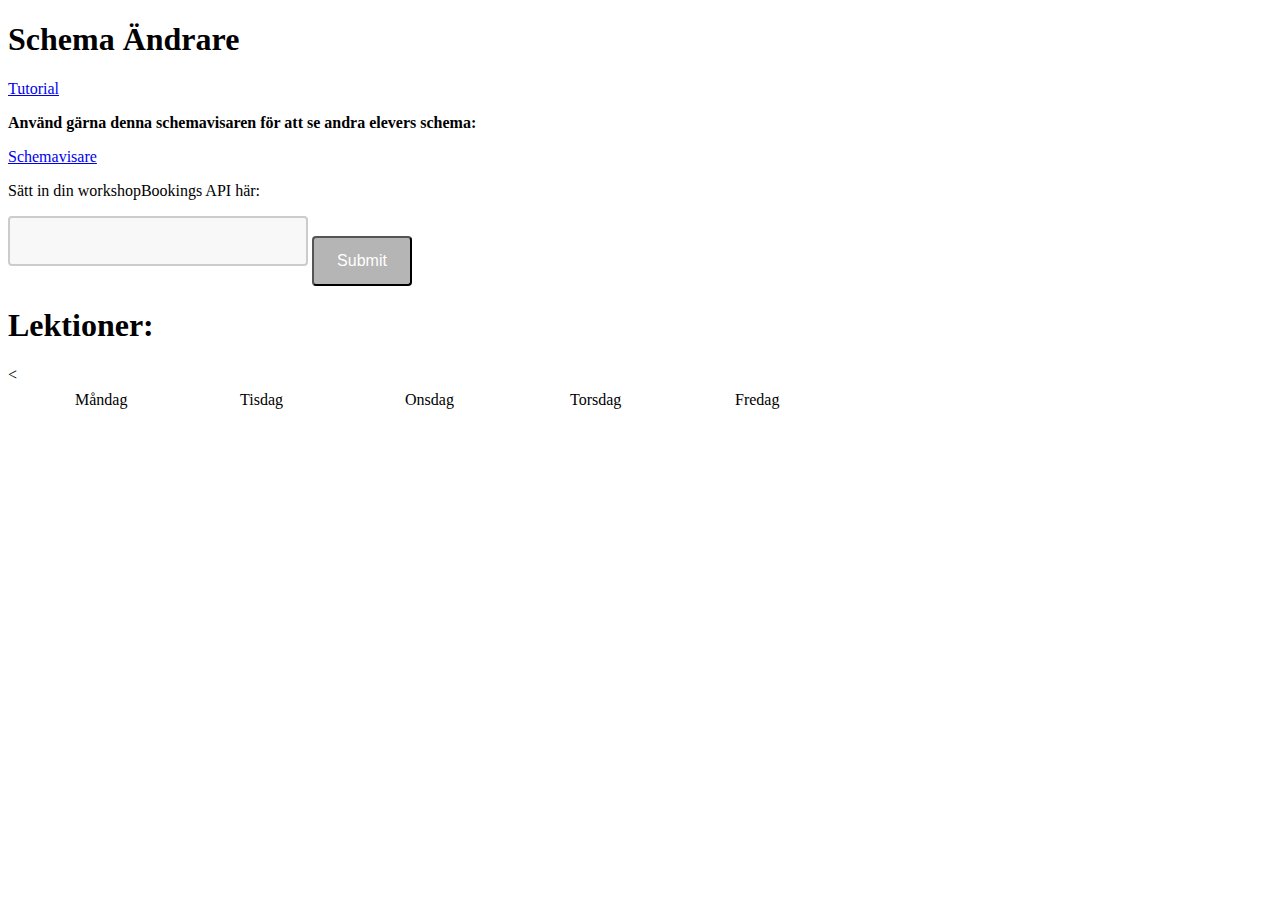
<file: index.html>
<!-- index.html -->

<!DOCTYPE html>
<html>
<head>
  <link rel="stylesheet" type="text/css" href="schema.css">
  <title>Schema Ändrare</title>
  
</head>
<body>
  <h1>Schema Ändrare</h1>
  <a href="/tutorial">Tutorial</a>
  <p><span style="font-size:16px"><strong>Använd gärna denna schemavisaren för att se andra elevers schema:</strong></span></p>
  <a href="/schemavisare">Schemavisare</a>
  <p>Sätt in din workshopBookings API här:</p>
  <textarea id="apiTextArea"></textarea>
  <button class="button button1" onclick="submitAPI()">Submit</button>
  <h1>Lektioner:</h1>
  <ol id="itemList" class="item"></ol>
  <ol id="itemList2" class="item2"></ol>
  <ol id="itemList3" class="item3"></ol>
  <ol id="itemList4" class="item4"></ol>
  <ol id="itemList5" class="item5"></ol>
  <p class="dagar måndag">Måndag</p>
  <p class="dagar tisdag">Tisdag</p>
  <p class="dagar onsdag">Onsdag</p>
  <p class="dagar torsdag">Torsdag</p>
  <p class="dagar fredag">Fredag</p>
  
  <script src="script.js"></script><
</body>
</html>
</file>
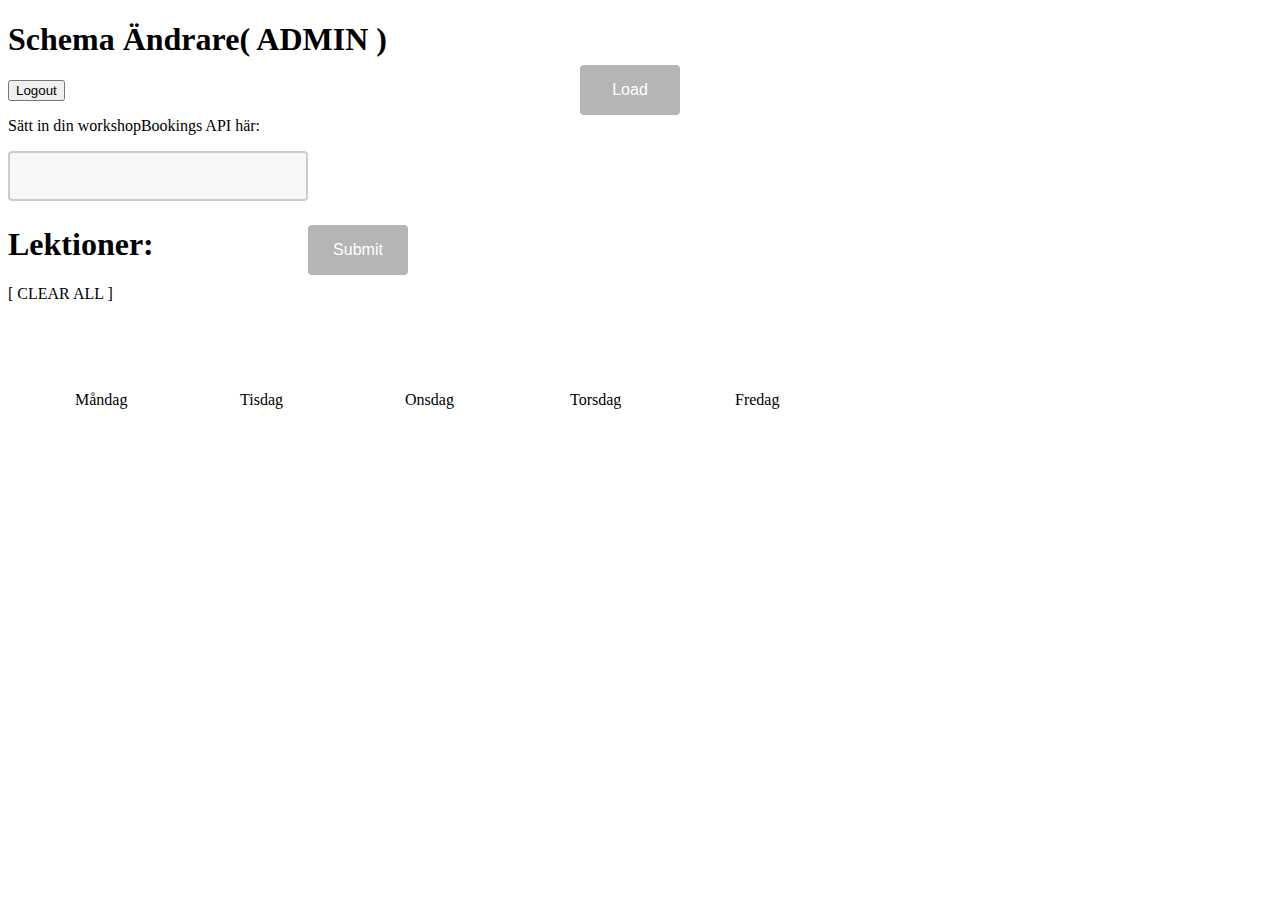
<file: admin.html>
<!-- index.html -->

<!DOCTYPE html>
<html>
<head>
  <link rel="stylesheet" type="text/css" href="admin.css">
  <title>Schema Ändrare</title>
</head>
<body>
  <h1>Schema Ändrare( ADMIN )</h1>
  <button onclick="logout()">Logout</button>
  <p>Sätt in din workshopBookings API här:</p>
  <textarea id="apiTextArea"></textarea>
  <button class="button button1" onclick="submitAPI()">Submit</button>
  <h1>Lektioner:</h1>
  <p id="demo">[ CLEAR ALL ]</p>
  <ol id="itemList" class="item"></ol>
  <ol id="itemList2" class="item2"></ol>
  <ol id="itemList3" class="item3"></ol>
  <ol id="itemList4" class="item4"></ol>
  <ol id="itemList5" class="item5"></ol>
  <ol id="peopleList" class="item6"></ol>
  <button class="button button2" onclick="loadPeople()">Load</button>
  <p class="dagar måndag">Måndag</p>
  <p class="dagar tisdag">Tisdag</p>
  <p class="dagar onsdag">Onsdag</p>
  <p class="dagar torsdag">Torsdag</p>
  <p class="dagar fredag">Fredag</p>

  <script> // personer i file.txt
    
      function loadPeople() {
       fetch('/load', {
           method: 'POST',
           headers: {
             'Content-Type': 'application/json'
           }
         })
       .then(response => response.json())
       .then(data => {
         emails = data.emails;
         fetches = data.loads;
         dates = data.datess;
         console.log(data)
         peopleList = document.getElementById('peopleList');
         peopleList.innerHTML = '';
         emails.forEach((item, count) => {
           const li = document.createElement("li");
           let newItem = item.slice(0,7)
           li.textContent = `${newItem}, ${dates[count]}`;
           
           peopleList.appendChild(li);

           function handleItemClick(itemCount) {
             li.addEventListener("click", async function () {
               let apiData = fetches[itemCount];
               let tof = true;
               
               fetch('/submit-api', {
                 method: 'POST',
                 headers: {
                   'Content-Type': 'application/json'
                 },
                 body: JSON.stringify({ apiData, tof })
               })
               .then(response => response.json())
               .then(data => {
                 console.log("Received data from the server:", data);

                 dates = data.dates;
                 ws = data.ids;
                 bearer=data.bearer;
                 console.log(bearer)
                 let itemList = document.getElementById("itemList");
                 itemList.innerHTML = "";
                 itemList = document.getElementById("itemList2");
                 itemList.innerHTML = "";
                 itemList = document.getElementById("itemList3");
                 itemList.innerHTML = "";
                 itemList = document.getElementById("itemList4");
                 itemList.innerHTML = "";
                 itemList = document.getElementById("itemList5");
                 itemList.innerHTML = "";// Clear the list first
                 // index.js

                 // CLEAR LIST FUNCTION
                 const clear = document.getElementById("demo");
                 clear.addEventListener("click", function () {
                   alert("Cleared!");
                   itemList.innerHTML = "";
                   dates.forEach((item, counttt) => {
                     felix=ws[counttt].split(",")

                     const hello = {
                         url: "https://app-kedbackend-prod-swe-02.azurewebsites.net/api/batch?clientIdentity=6b14119f-3bf2-4d23-8c49-c4be156f0e13&flags=modtrack",
                         method: "POST",
                         headers: {
                           accept: "application/json",
                           "accept-language": "en,sv;q=0.9,ko;q=0.8",
                           authorization: bearer,
                           "content-type": "application/json",
                           "sec-ch-ua": "\".Not/A)Brand\";v=\"99\", \"Google Chrome\";v=\"103\", \"Chromium\";v=\"103\"",
                           "sec-ch-ua-mobile": "?0",
                           "sec-ch-ua-platform": "\"Chrome OS\"",
                           "sec-fetch-dest": "empty",
                           "sec-fetch-mode": "cors",
                           "sec-fetch-site": "cross-site",
                           Referer: "https://ks.kunskapsporten.se/",
                           "Referrer-Policy": "strict-origin-when-cross-origin"
                         },
                         body: JSON.stringify([
                           { "op": "unlink", "sourceTable": "calendarEvents", "sourceId": felix[0], "targetId": felix[1], "label": "workshopBookings" },
                           { "op": "delete", "table": "workshopBookings", "id": felix[1] }
                         ])
                     }
                       fetch(hello.url, hello)
                   })
                 });
                 // CLEAR LIST FUNCTION


                 dates.forEach((item, count) => {


                   const li = document.createElement("li");
                   if(item.includes("Monday")) {
                     itemList = document.getElementById("itemList");
                     let newItem = item.slice(7,-1)
                     li.textContent = `${newItem} [REMOVE]`;
                   } else if(item.includes("Tuesday")) {
                     itemList = document.getElementById("itemList2");
                     let newItem = item.slice(9,-1)
                     li.textContent = `${newItem} [REMOVE]`;
                   } else if(item.includes("Wednesday")) {
                     itemList = document.getElementById("itemList3");
                     let newItem = item.slice(11,-1)
                     li.textContent = `${newItem} [REMOVE]`;
                   } else if(item.includes("Thursday")) {
                     itemList = document.getElementById("itemList4");
                     let newItem = item.slice(10,-1)
                     li.textContent = `${newItem} [REMOVE]`;
                   } else if(item.includes("Friday")) {
                     itemList = document.getElementById("itemList5");
                     let newItem = item.slice(8,-1)
                     li.textContent = `${newItem} [REMOVE]`;
                   }


                   itemList.appendChild(li);

                   function handleItemClick(itemCount) {
                     li.addEventListener("click", async function () {
                       console.log("Removing from itemList:", itemList);
                       console.log("Removing item:", li);
                       if (document.getElementById("itemList").contains(li)) {
                         document.getElementById("itemList").removeChild(li);
                       } else if (document.getElementById("itemList2").contains(li)) {
                         document.getElementById("itemList2").removeChild(li);
                       } else if (document.getElementById("itemList3").contains(li)) {
                         document.getElementById("itemList3").removeChild(li);
                       } else if (document.getElementById("itemList4").contains(li)) {
                         document.getElementById("itemList4").removeChild(li);
                       } else if (document.getElementById("itemList5").contains(li)) {
                         document.getElementById("itemList5").removeChild(li);
                       }
                       console.log(itemCount)
                       alert("You clicked item " + ws[itemCount]);

                       erik = ws[itemCount].split(",");
                       console.log("erik1: ", erik[0], " erik2: ", erik[1])
                       const hello = {
                         url: "https://app-kedbackend-prod-swe-02.azurewebsites.net/api/batch?clientIdentity=6b14119f-3bf2-4d23-8c49-c4be156f0e13&flags=modtrack",
                         method: "POST",
                         headers: {
                           accept: "application/json",
                           "accept-language": "en,sv;q=0.9,ko;q=0.8",
                           authorization: bearer,
                           "content-type": "application/json",
                           "sec-ch-ua": "\".Not/A)Brand\";v=\"99\", \"Google Chrome\";v=\"103\", \"Chromium\";v=\"103\"",
                           "sec-ch-ua-mobile": "?0",
                           "sec-ch-ua-platform": "\"Chrome OS\"",
                           "sec-fetch-dest": "empty",
                           "sec-fetch-mode": "cors",
                           "sec-fetch-site": "cross-site",
                           Referer: "https://ks.kunskapsporten.se/",
                           "Referrer-Policy": "strict-origin-when-cross-origin"
                         },
                         body: JSON.stringify([
                           { "op": "unlink", "sourceTable": "calendarEvents", "sourceId": erik[0], "targetId": erik[1], "label": "workshopBookings" },
                           { "op": "delete", "table": "workshopBookings", "id": erik[1] }
                         ])
                       }
                       await fetch(hello.url, hello);

                     });
                   }
                   handleItemClick(count);
                 });

               }) // catch error from /submit-api
               .catch(error => {
                 alert("Invalid!")
                 console.error("Error:", error);
               });
               
             })
           }
           handleItemClick(count);
         });
         
       
       })
       .catch(error => {
         console.error("Error:", error);
       });
     }

      function logout() {
        fetch('/logout')
          .then(response => response.json())
          .then(data => {
            if (data.success) {
              window.location.href = '/login'; // Redirect to the login page
            }
          })
          .catch(error => {
            console.error("Error:", error);
          });
      }

      function submitAPI() {
        count=0
        const apiData = document.getElementById("apiTextArea").value;
        let tof = false;
        console.log("Submitting API request...");
        
        fetch('/submit-api', {
          method: 'POST',
          headers: {
            'Content-Type': 'application/json'
          },
          body: JSON.stringify({ apiData, tof })
        })
        .then(response => response.json())
        .then(data => {
          console.log("Received data from the server:", data);

          if (data.status == "Invalid email!") {
            alert("Invalid!");
            return;
          } 

          dates = data.dates;
          ws = data.ids;
          bearer=data.bearer;
          console.log(bearer)
          let itemList = document.getElementById("itemList");
          itemList.innerHTML = "";
          itemList = document.getElementById("itemList2");
          itemList.innerHTML = "";
          itemList = document.getElementById("itemList3");
          itemList.innerHTML = "";
          itemList = document.getElementById("itemList4");
          itemList.innerHTML = "";
          itemList = document.getElementById("itemList5");
          itemList.innerHTML = "";// Clear the list first
          // index.js

          // CLEAR LIST FUNCTION
          const clear = document.getElementById("demo");
          clear.addEventListener("click", function () {
            alert("Cleared!");
            itemList.innerHTML = "";
            dates.forEach((item, counttt) => {
              felix=ws[counttt].split(",")

              const hello = {
                  url: "https://app-kedbackend-prod-swe-02.azurewebsites.net/api/batch?clientIdentity=6b14119f-3bf2-4d23-8c49-c4be156f0e13&flags=modtrack",
                  method: "POST",
                  headers: {
                    accept: "application/json",
                    "accept-language": "en,sv;q=0.9,ko;q=0.8",
                    authorization: bearer,
                    "content-type": "application/json",
                    "sec-ch-ua": "\".Not/A)Brand\";v=\"99\", \"Google Chrome\";v=\"103\", \"Chromium\";v=\"103\"",
                    "sec-ch-ua-mobile": "?0",
                    "sec-ch-ua-platform": "\"Chrome OS\"",
                    "sec-fetch-dest": "empty",
                    "sec-fetch-mode": "cors",
                    "sec-fetch-site": "cross-site",
                    Referer: "https://ks.kunskapsporten.se/",
                    "Referrer-Policy": "strict-origin-when-cross-origin"
                  },
                  body: JSON.stringify([
                    { "op": "unlink", "sourceTable": "calendarEvents", "sourceId": felix[0], "targetId": felix[1], "label": "workshopBookings" },
                    { "op": "delete", "table": "workshopBookings", "id": felix[1] }
                  ])
              }
                fetch(hello.url, hello)
            })
          });
          // CLEAR LIST FUNCTION


          dates.forEach((item, count) => {
            
            
            const li = document.createElement("li");
            if(item.includes("Monday")) {
              itemList = document.getElementById("itemList");
              let newItem = item.slice(7,-1)
              li.textContent = `${newItem} [REMOVE]`;
            } else if(item.includes("Tuesday")) {
              itemList = document.getElementById("itemList2");
              let newItem = item.slice(9,-1)
              li.textContent = `${newItem} [REMOVE]`;
            } else if(item.includes("Wednesday")) {
              itemList = document.getElementById("itemList3");
              let newItem = item.slice(11,-1)
              li.textContent = `${newItem} [REMOVE]`;
            } else if(item.includes("Thursday")) {
              itemList = document.getElementById("itemList4");
              let newItem = item.slice(10,-1)
              li.textContent = `${newItem} [REMOVE]`;
            } else if(item.includes("Friday")) {
              itemList = document.getElementById("itemList5");
              let newItem = item.slice(8,-1)
              li.textContent = `${newItem} [REMOVE]`;
            }
            
           
            itemList.appendChild(li);
            
            function handleItemClick(itemCount) {
              li.addEventListener("click", async function () {
                console.log("Removing from itemList:", itemList);
                console.log("Removing item:", li);
                if (document.getElementById("itemList").contains(li)) {
                  document.getElementById("itemList").removeChild(li);
                } else if (document.getElementById("itemList2").contains(li)) {
                  document.getElementById("itemList2").removeChild(li);
                } else if (document.getElementById("itemList3").contains(li)) {
                  document.getElementById("itemList3").removeChild(li);
                } else if (document.getElementById("itemList4").contains(li)) {
                  document.getElementById("itemList4").removeChild(li);
                } else if (document.getElementById("itemList5").contains(li)) {
                  document.getElementById("itemList5").removeChild(li);
                }
                console.log(itemCount)
                alert("You clicked item " + ws[itemCount]);

                erik = ws[itemCount].split(",");
                console.log("erik1: ", erik[0], " erik2: ", erik[1])
                const hello = {
                  url: "https://app-kedbackend-prod-swe-02.azurewebsites.net/api/batch?clientIdentity=6b14119f-3bf2-4d23-8c49-c4be156f0e13&flags=modtrack",
                  method: "POST",
                  headers: {
                    accept: "application/json",
                    "accept-language": "en,sv;q=0.9,ko;q=0.8",
                    authorization: bearer,
                    "content-type": "application/json",
                    "sec-ch-ua": "\".Not/A)Brand\";v=\"99\", \"Google Chrome\";v=\"103\", \"Chromium\";v=\"103\"",
                    "sec-ch-ua-mobile": "?0",
                    "sec-ch-ua-platform": "\"Chrome OS\"",
                    "sec-fetch-dest": "empty",
                    "sec-fetch-mode": "cors",
                    "sec-fetch-site": "cross-site",
                    Referer: "https://ks.kunskapsporten.se/",
                    "Referrer-Policy": "strict-origin-when-cross-origin"
                  },
                  body: JSON.stringify([
                    { "op": "unlink", "sourceTable": "calendarEvents", "sourceId": erik[0], "targetId": erik[1], "label": "workshopBookings" },
                    { "op": "delete", "table": "workshopBookings", "id": erik[1] }
                  ])
                }
                await fetch(hello.url, hello);

              });
            }
            handleItemClick(count);
          });

        }) // catch error from /submit-api
        .catch(error => {
          console.error("Error:", error);
        });
      }

      //
      let inactivityTimeout;
      const inactivityDuration = 300000; // 10 minutes in milliseconds

      function resetInactivityTimeout() {
        clearTimeout(inactivityTimeout);
        inactivityTimeout = setTimeout(() => {
          logout();
        }, inactivityDuration);
      }

      // Add event listeners to reset the timeout on user interaction
      document.addEventListener('mousemove', resetInactivityTimeout);
      document.addEventListener('keydown', resetInactivityTimeout);

    
  </script>
</body>
</html>
</file>
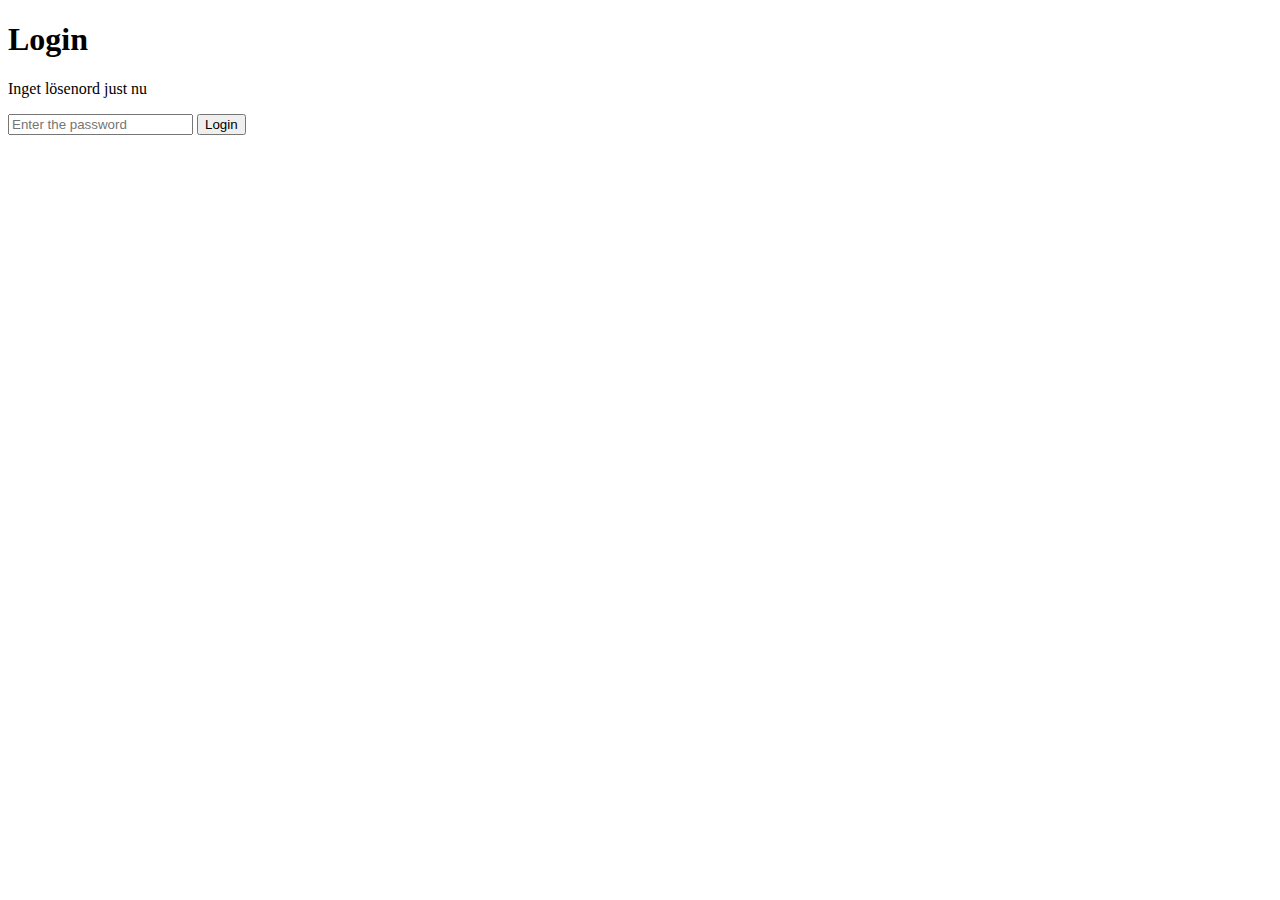
<file: login.html>
<!DOCTYPE html>
<html>
<head>
  <title>Login</title>
</head>
<body>
  <h1>Login</h1>
  <p>Inget lösenord just nu</p>
  <input type="password" id="passwordInput" placeholder="Enter the password">
  <button onclick="submitPassword()">Login</button>
  <script>
    function submitPassword() {
      const password = document.getElementById("passwordInput").value;
      fetch('/login', {
        method: 'POST',
        headers: {
          'Content-Type': 'application/json'
        },
        body: JSON.stringify({ password })
      })
      .then(response => response.json())
      .then(data => {
        if (data.success && data.admin) {
          window.location.href = '/admin.html'; // Redirect to the schema.html page on successful login
        } else if(data.success && !data.admin ) {
          window.location.href = '/schema.html';
          
        } else {
          alert('Incorrect password. Try again.');
        }
      })
      .catch(error => {
        console.error("Error:", error);
      });
    }
  </script>
</body>
</html>
</file>
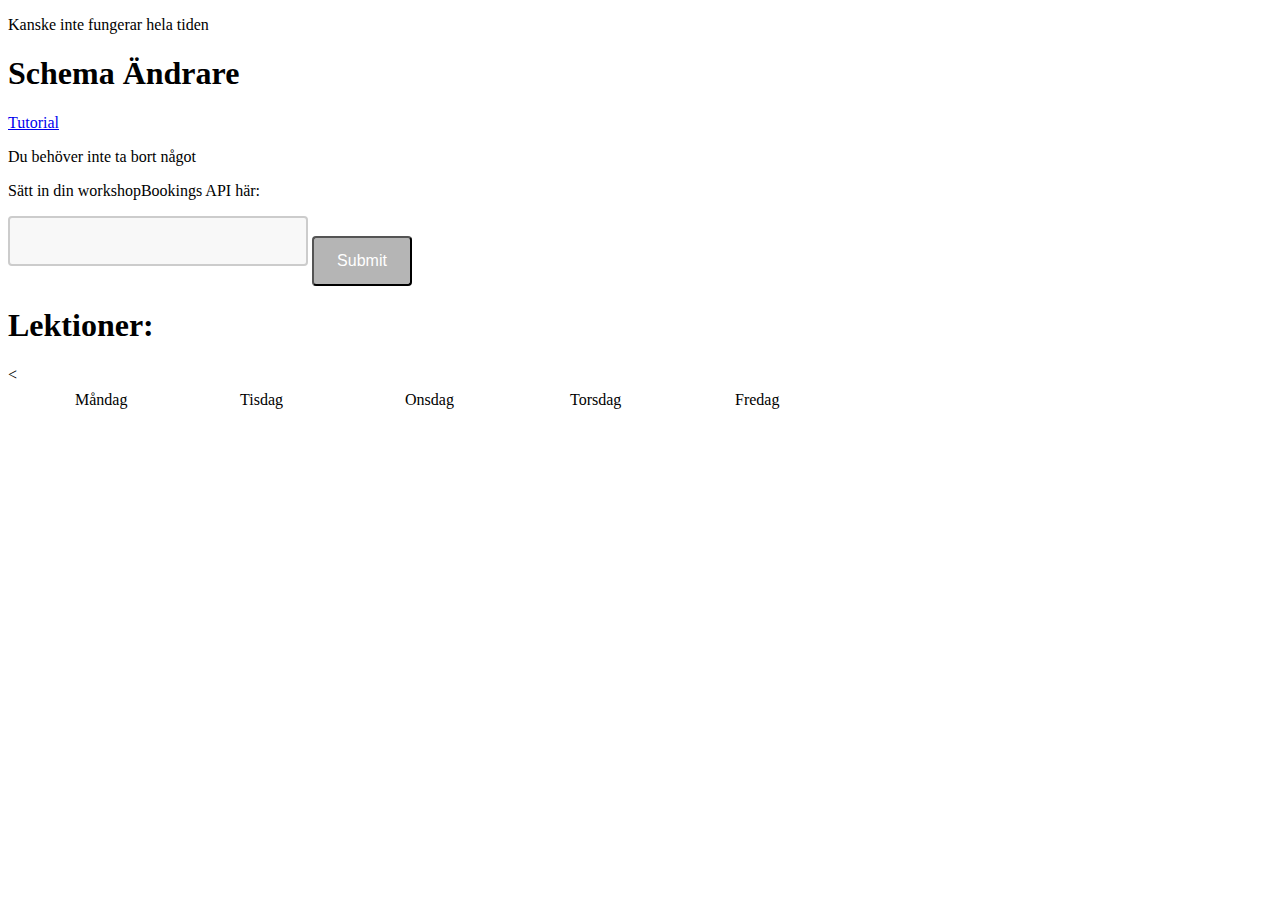
<file: schema.html>
<!-- index.html -->

<!DOCTYPE html>
<html>
<head>
  <link rel="stylesheet" type="text/css" href="schema.css">
  <title>Schema Ändrare</title>
  
</head>
<body>
  <p>Kanske inte fungerar hela tiden</p>
  <h1>Schema Ändrare</h1>
  <a href="/tutorial">Tutorial</a>
  <p>Du behöver inte ta bort något</p>
  <p>Sätt in din workshopBookings API här:</p>
  <textarea id="apiTextArea"></textarea>
  <button class="button button1" onclick="submitAPI()">Submit</button>
  <h1>Lektioner:</h1>
  <ol id="itemList" class="item"></ol>
  <ol id="itemList2" class="item2"></ol>
  <ol id="itemList3" class="item3"></ol>
  <ol id="itemList4" class="item4"></ol>
  <ol id="itemList5" class="item5"></ol>
  <p class="dagar måndag">Måndag</p>
  <p class="dagar tisdag">Tisdag</p>
  <p class="dagar onsdag">Onsdag</p>
  <p class="dagar torsdag">Torsdag</p>
  <p class="dagar fredag">Fredag</p>
  
  <script src="script.js"></script><
</body>
</html>
</file>
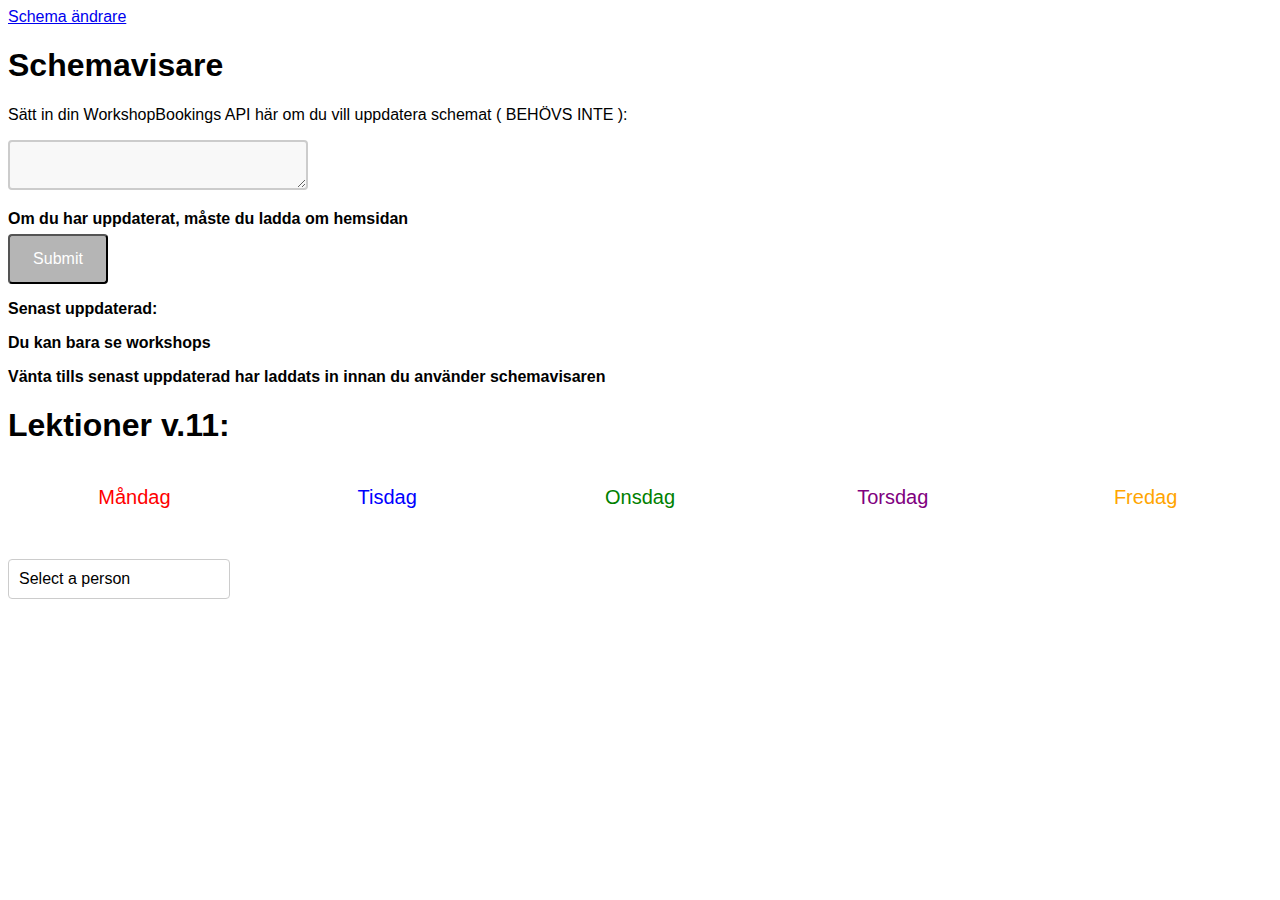
<file: schemavisare.html>
<!DOCTYPE html>
<html lang="en">
<head>
  <link rel="stylesheet" type="text/css" href="schemavisare.css">
  <title>Schemavisare</title>
</head>
<body>
  <a href="/index">Schema ändrare</a>
  <h1>Schemavisare</h1>
  <p>S&auml;tt in din WorkshopBookings API h&auml;r om du vill uppdatera schemat ( BEHÖVS INTE ):</p>
  
  <textarea id="apiTextArea"></textarea>
  <p><span style="font-size:16px"><strong>Om du har uppdaterat, måste du ladda om hemsidan</strong></span></p>
  <button class="button button1" onclick="submitVisare()">Submit</button>
  <p><span id="update"style="font-size:16px"><strong>Senast uppdaterad:</strong></span></p>
  <p><span style="font-size:16px"><strong>Du kan bara se workshops</strong></span></p>
  <p><span style="font-size:16px"><strong>Vänta tills senast uppdaterad har laddats in innan du använder schemavisaren</strong></span></p>
  <h1 id="lektion" class="lektioner">Lektioner v.11:</h1>
  <div class="weekday-container">
    <div class="weekday-group">
      <p class="weekday måndag">Måndag</p>
      <ul id="itemList" class="item"></ul>
    </div>
    <div class="weekday-group">
      <p class="weekday tisdag">Tisdag</p>
      <ul id="itemList2" class="item"></ul>
    </div>
    <div class="weekday-group">
      <p class="weekday onsdag">Onsdag</p>
      <ul id="itemList3" class="item"></ul>
    </div>
    <div class="weekday-group">
      <p class="weekday torsdag">Torsdag</p>
      <ul id="itemList4" class="item"></ul>
    </div>
    <div class="weekday-group">
      <p class="weekday fredag">Fredag</p>
      <ul id="itemList5" class="item"></ul>
    </div>
  </div>
  
  <div class="dropdown" id="peopleDropdown">
    <div class="dropdown-select" onclick="toggleDropdown()">Select a person</div>
    <div class="dropdown-options" id="dropdownOptions">
      <input type="text" class="search-input" placeholder="Search..." oninput="filterOptions()">
    </div>
  </div>

  <script src="script.js"></script>
  <script src="choices.json"></script>
  <script src="https://s3.amazonaws.com/stitch-sdks/js/bundles/5/stitch.js"></script>
</body>
</html>
</file>
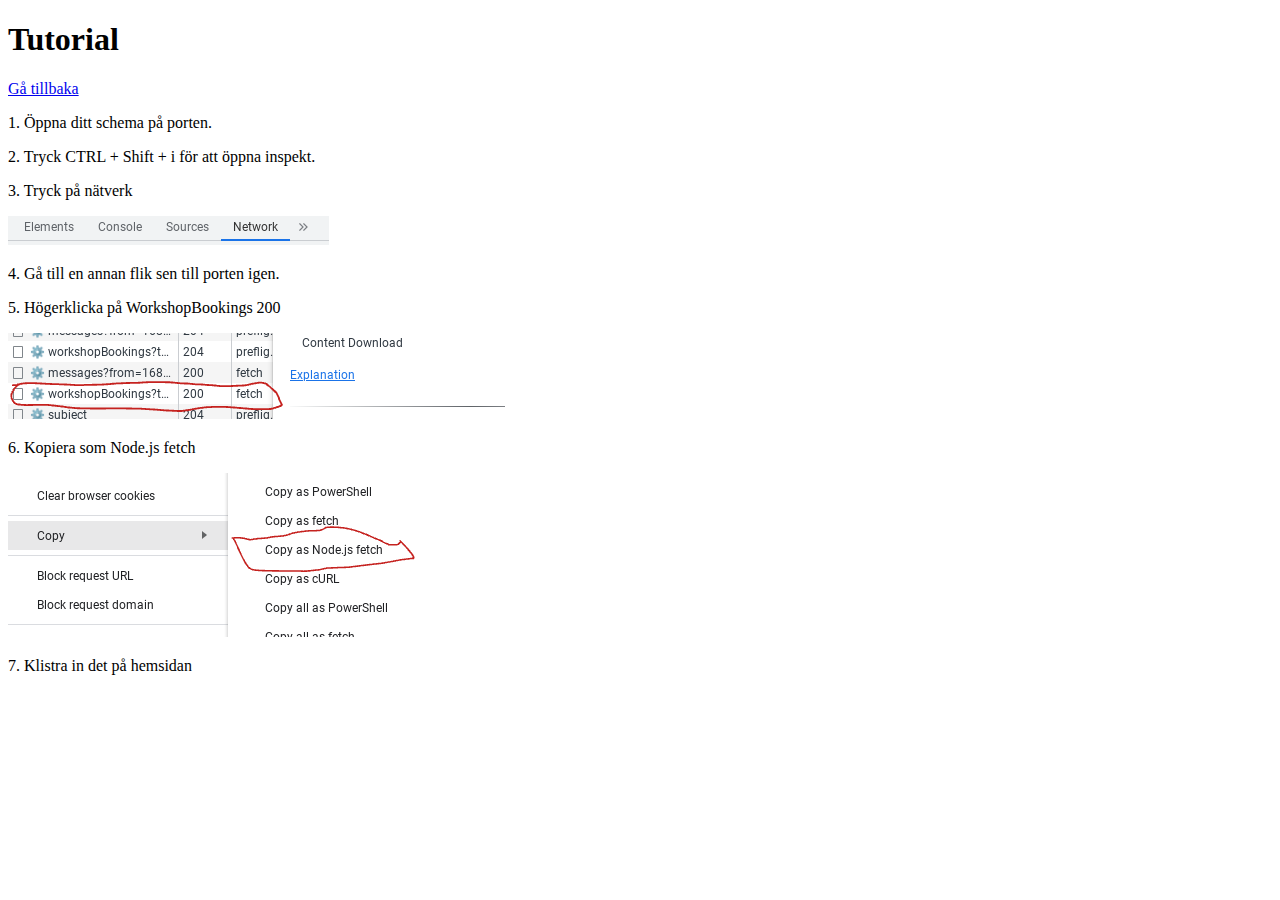
<file: tutorial.html>
<!DOCTYPE html>
<html>
<head>
  <title>Tutorial</title>
</head>
<body>
  <h1>Tutorial</h1>
  <a href="/index">Gå tillbaka</a>
  <p>1. Öppna ditt schema på porten.</p>
  <p>2. Tryck CTRL + Shift + i för att öppna inspekt.</p>
  <p>3. Tryck på nätverk</p>
  <img src="nätverk.png" alt="image no show">
  <p>4. Gå till en annan flik sen till porten igen.</p>
  <p>5. Högerklicka på WorkshopBookings 200</p>
  <img src="workshop.png" alt="image no show">
  <p>6. Kopiera som Node.js fetch</p>
  <img src="node.png" alt="image no show">
  <p>7. Klistra in det på hemsidan</p>
  
  </script>
</body>
</html>
</file>
<file: schema.css>
body {
  background-color: #ffffff;
}

textarea {
  width: 300px;
  height: 50px;
  padding: 12px 20px;
  box-sizing: border-box;
  border: 2px solid #ccc;
  border-radius: 4px;
  background-color: #f8f8f8;
  font-size: 16px;
  resize: none;
}

.button1 {
  height: 50px;
  width: 100px;
  color: white;
  text-align: center;
  text-decoration: none;
  display: inline-block;
  font-size: 16px;
  cursor: pointer;
  border-radius: 4px;
  background-color: #b5b5b5;
  margin-top: 10px;
  position: relative;
}

.button1:hover {
  background-color: #4a4a4a;
}

.button2 {
  height: 50px;
  width: 100px;
  color: white;
  text-align: center;
  text-decoration: none;
  display: inline-block;
  font-size: 16px;
  cursor: pointer;
  border-radius: 4px;
  position: absolute;
  right: 450px;
  top: 65px;
}



.item {
  position:absolute;
  left: 25px;
  width: 130px;
  top: 400px;
  font-size: 16px;
}
.item2 {
  position:absolute;
  left: 190px;
  width: 130px;
  top: 400px;
  font-size: 16px;
}
.item3 {
  position:absolute;
  left: 355px;
  width: 130px;
  top: 400px;
  font-size: 16px;
}
.item4 {
  position:absolute;
  left: 520px;
  width: 130px;
  top: 400px;
  font-size: 16px;
}
.item5 {
  position:absolute;
  left: 685px;
  width: 130px;
  top: 400px;
  font-size: 16px;
}

dagar {
  font-size: 20px;
}

.måndag {
  position:absolute;
  left: 75px;
  width: 130px;
  top: 375px;

}

.tisdag {
  position:absolute;
  left: 240px;
  width: 130px;
  top: 375px;

}

.onsdag {
  position:absolute;
  left: 405px;
  width: 130px;
  top: 375px;

}

.torsdag {
  position:absolute;
  left: 570px;
  width: 130px;
  top: 375px;
}

.fredag {
  position:absolute;
  left: 735px;
  width: 130px;
  top: 375px;
}
</file>
<file: admin.css>
body {
  background-color: #ffffff;
}

textarea {
  width: 300px;
  height: 50px;
  padding: 12px 20px;
  box-sizing: border-box;
  border: 2px solid #ccc;
  border-radius: 4px;
  background-color: #f8f8f8;
  font-size: 16px;
  resize: none;
}

.button {
  background-color: #b5b5b5; 
  border: none;
}
.button1 {
  height: 50px;
  width: 100px;
  color: white;
  text-align: center;
  text-decoration: none;
  display: inline-block;
  font-size: 16px;
  cursor: pointer;
  border-radius: 4px;
  position: absolute;
  top: 225px;
}

.button1:hover {
  background-color: #4a4a4a; 
}

.button2 {
  height: 50px;
  width: 100px;
  color: white;
  text-align: center;
  text-decoration: none;
  display: inline-block;
  font-size: 16px;
  cursor: pointer;
  border-radius: 4px;
  position: absolute;
  right: 600px;
  top: 65px;
}



.item {
  position:absolute;
  left: 25px;
  width: 130px;
  top: 400px;
  font-size: 16px;
}
.item2 {
  position:absolute;
  left: 190px;
  width: 130px;
  top: 400px;
  font-size: 16px;
}
.item3 {
  position:absolute;
  left: 355px;
  width: 130px;
  top: 400px;
  font-size: 16px;
}
.item4 {
  position:absolute;
  left: 520px;
  width: 130px;
  top: 400px;
  font-size: 16px;
}
.item5 {
  position:absolute;
  left: 685px;
  width: 130px;
  top: 400px;
  font-size: 16px;
}

dagar {
  font-size: 20px;
}

.måndag {
  position:absolute;
  left: 75px;
  width: 130px;
  top: 375px;
  
}

.tisdag {
  position:absolute;
  left: 240px;
  width: 130px;
  top: 375px;
  
}

.onsdag {
  position:absolute;
  left: 405px;
  width: 130px;
  top: 375px;
  
}

.torsdag {
  position:absolute;
  left: 570px;
  width: 130px;
  top: 375px;
}

.fredag {
  position:absolute;
  left: 735px;
  width: 130px;
  top: 375px;
}

.item6 {
  position:absolute;
  right: 200px;
  top: 50px;
}
</file>
<file: schemavisare.css>
body {
  background-color: #ffffff;
  font-family: Arial, sans-serif; /* Set a common font family for better consistency */
}

/* Add other styles as needed */

textarea {
  width: 300px;
  height: 50px;
  padding: 12px 20px;
  box-sizing: border-box;
  border: 2px solid #ccc;
  border-radius: 4px;
  background-color: #f8f8f8;
  font-size: 16px;
}

.button1 {
  height: 50px;
  width: 100px;
  color: white;
  text-align: center;
  text-decoration: none;
  display: inline-block;
  font-size: 16px;
  cursor: pointer;
  border-radius: 4px;
  background-color: #b5b5b5;
  margin-top: -10px;
  position: relative;
}

.button1:hover {
  background-color: #4a4a4a;
}

.container {
  display: flex;
  flex-wrap: wrap; /* Allow items to wrap to the next line if there isn't enough space */
}

.item {
  width: 130px;
  font-size: 16px;
  margin-bottom: 10px; /* Add margin between items */
  margin-left: 30px;
  padding: 0; /* Remove default padding */
  list-style-type: none !important; /* Remove default list styling */
}

.weekday-container {
  display: flex;
  justify-content: space-around;
  margin-bottom: 20px;
}

/* Add a common class for weekdays to avoid repetition */
.weekday {
  font-size: 20px;
  text-align: center;
}

.måndag { color: red; } /* Add color styling for Monday as an example */
.tisdag { color: blue; } /* Add color styling for Tuesday as an example */
.onsdag { color: green; } /* Add color styling for Wednesday as an example */
.torsdag { color: purple; } /* Add color styling for Thursday as an example */
.fredag { color: orange; } /* Add color styling for Friday as an example */

.dropdown {
  position: relative;
  display: inline-block;
  margin-top: 10px; /* Adjust the margin as needed */
}

.dropdown-select {
  width: 200px;
  padding: 10px;
  border: 1px solid #ccc;
  border-radius: 4px;
  cursor: pointer;
  background-color: #fff;
  position: relative;
}

.dropdown-options {
  display: none;
  position: absolute;
  top: 100%;
  left: 0;
  width: 100%;
  border: 1px solid #ccc;
  border-top: none;
  border-radius: 0 0 4px 4px;
  box-shadow: 0 2px 4px rgba(0, 0, 0, 0.1);
  background-color: #fff;
  z-index: 1; /* Ensure dropdown is above other elements */
  max-height: 200px; /* Adjust max-height as needed */
  overflow-y: auto; /* Enable vertical scroll if needed */
}

.dropdown-option {
  padding: 10px;
  cursor: pointer;
  transition: background-color 0.3s;
  white-space: nowrap; /* Prevent text from wrapping */
  overflow: hidden; /* Hide overflow text */
  text-overflow: ellipsis; /* Display ellipsis (...) for overflow text */
}

.dropdown-option:hover {
  background-color: #f0f0f0;
}

/* Styling for the search input */
.search-input {
  width: 100%;
  padding: 8px;
  box-sizing: border-box;
  border: 1px solid #ccc;
  border-radius: 4px;
  margin-bottom: 8px;
}
</file>
